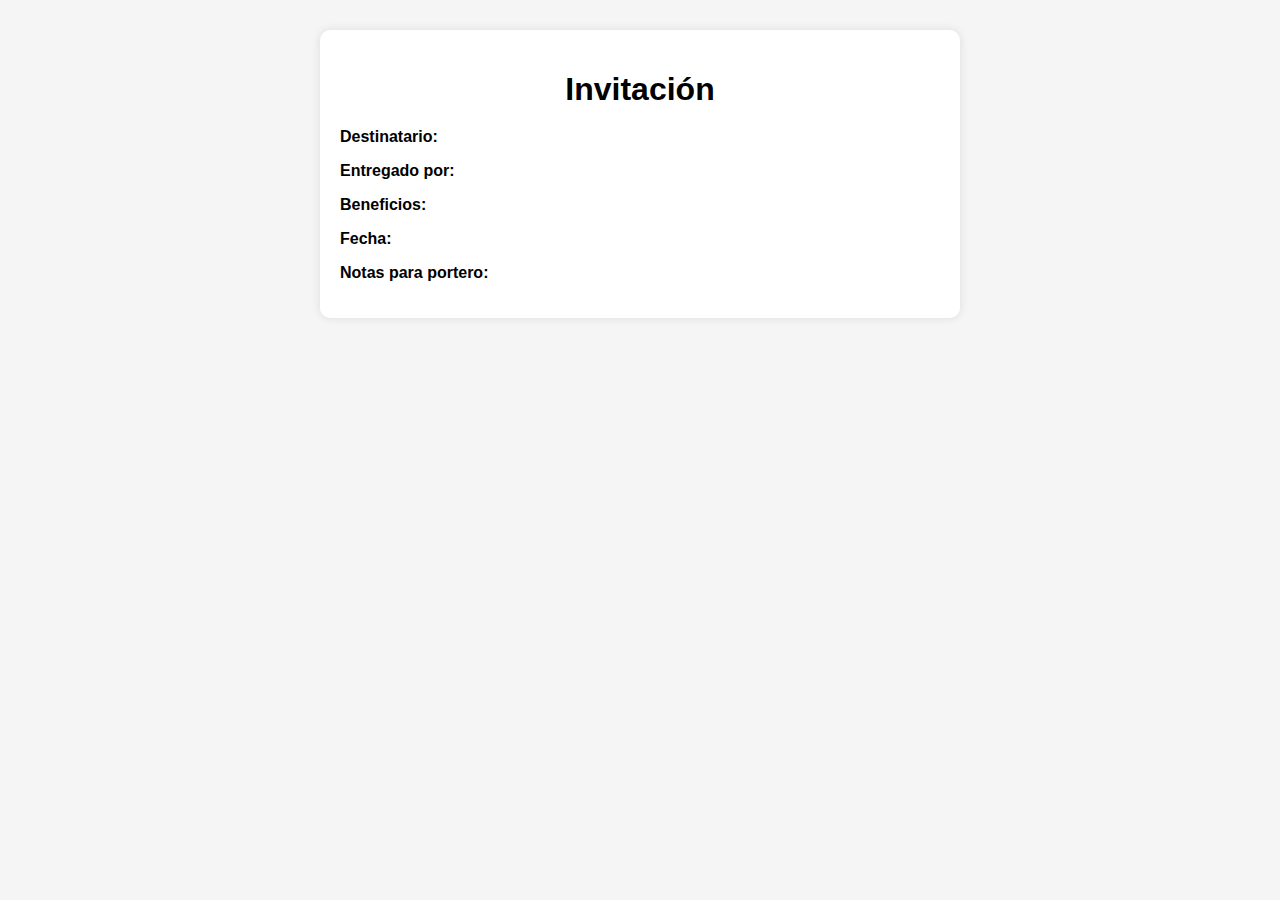
<file: invitacion.html>
<!DOCTYPE html>
<html lang="es">
<head>
  <meta charset="UTF-8" />
  <meta name="viewport" content="width=device-width, initial-scale=1.0"/>
  <title>Invitación</title>
  <link rel="stylesheet" href="style.css" />
</head>
<body>
  <div class="container">
    <h1>Invitación</h1>
    <p><strong>Destinatario:</strong> <span id="nombre"></span></p>
    <p><strong>Entregado por:</strong> <span id="entregadoPor"></span></p>
    <p><strong>Beneficios:</strong> <span id="beneficios"></span></p>
    <p><strong>Fecha:</strong> <span id="fecha"></span></p>
    <p><strong>Notas para portero:</strong> <span id="notas"></span></p>
  </div>

  <script>
    const params = new URLSearchParams(window.location.search);

    document.getElementById("nombre").textContent = params.get("nombre") || "";
    document.getElementById("entregadoPor").textContent = params.get("entregadoPor") || "";
    document.getElementById("beneficios").textContent = params.get("beneficios") || "";
    document.getElementById("fecha").textContent = params.get("fecha")?.split("-").reverse().join("/") || "";
    document.getElementById("notas").textContent = params.get("notas") || "";
  </script>
</body>
</html>
</file>
<file: style.css>
body {
  font-family: Arial, sans-serif;
  background: #f5f5f5;
  margin: 0;
  padding: 0;
}

.container {
  max-width: 600px;
  background: #fff;
  padding: 20px;
  margin: 30px auto;
  border-radius: 10px;
  box-shadow: 0 0 10px rgba(0,0,0,0.1);
}

h1 {
  text-align: center;
  margin-bottom: 20px;
}

label {
  display: block;
  margin-bottom: 15px;
  font-weight: bold;
}

input[type="text"],
input[type="date"],
textarea {
  width: 100%;
  padding: 8px;
  margin-top: 5px;
  border-radius: 5px;
  border: 1px solid #ccc;
  box-sizing: border-box;
}

button {
  width: 100%;
  padding: 10px;
  margin-top: 10px;
  background: #009688;
  color: white;
  border: none;
  border-radius: 5px;
  font-size: 16px;
  cursor: pointer;
}

button:hover {
  background: #00796b;
}

button.secundario {
  background: #e0e0e0;
  color: #333;
}

button.secundario:hover {
  background: #c0c0c0;
}

#resultado {
  margin-top: 20px;
  text-align: center;
}

#waLink {
  display: inline-block;
  margin-top: 15px;
  padding: 8px 12px;
  background-color: #25D366;
  color: white;
  text-decoration: none;
  border-radius: 5px;
}

#mensajeResumen {
  margin-top: 15px;
  font-style: italic;
  color: #444;
}
</file>
